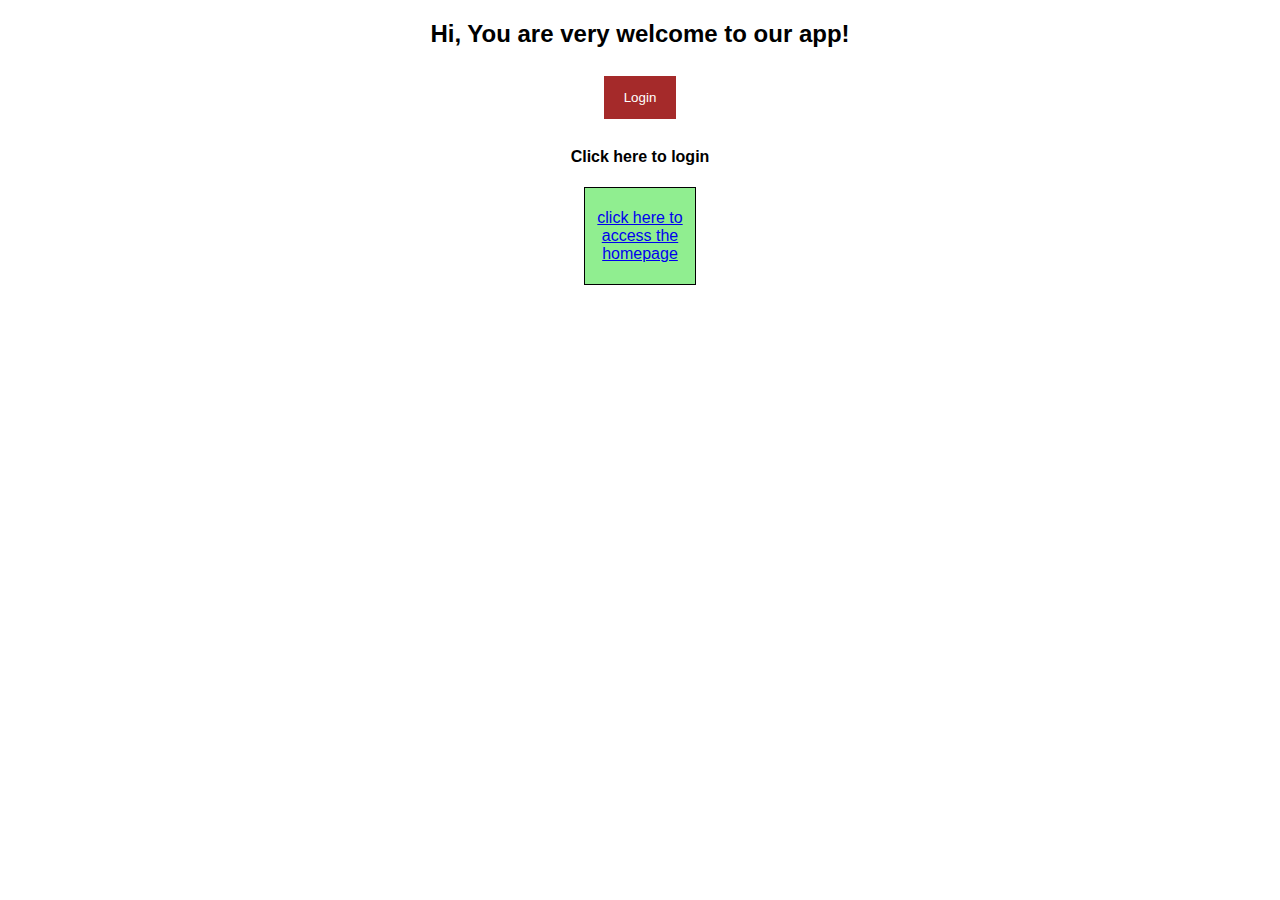
<file: index.html>
<!DOCTYPE html>
<html>
<head>
<meta name="viewport" content="width=device-width, initial-scale=1">
<meta charset="utf-8">
<title> index page</title>
<meta http-equiv="X-UA-Compatible" content="IE=edge">
<meta name="keywords" content="HTML,CSS,XML, charset=utf-8">
<link rel="stylesheet" href="style.css">
</head>
<body>

<div class="welcome">
<h2>Hi, You are very welcome to our app!</h2>

<button onclick="document.getElementById('idlogin').style.display='block'" style="width:auto;">Login</button>
<h4> Click here to login </h4>
</div>
<div id="idlogin" class="login">

  <form class="modal-content animate" action="homepage.html" method="post">
    <div class="imgcontainer">
      <span onclick="document.getElementById('idlogin').style.display='none'" class="close" title="Close Modal">&times;</span>
      <h3> Welcome to the Login Page </h3>
    </div>

    <div class="container">
      <label for="uname"><b>Username</b></label>
      <input type="text" placeholder="Enter your Username" name="uname" required>

      <label for="psw"><b>Password</b></label>
      <input type="password" placeholder="Enter your Password" name="psw" required>

      <button type="submit">Login</button>
    </div>

    <div class="container" style="background-color:#f1f1f1">
      <button type="button" onclick="document.getElementById('idlogin').style.display='none'" class="cancelbtn">Cancel</button>
      <span class="psw">Not a Member?<a href="signup.html"> Sign up </a></span>
    </div>
  </form>
</div>
<center><div class="accessH"><p> <a href="homepage.html"> click here to access the homepage </a> </p></div> </center>

<script src='home.js'>

</script>



</body>
</html>
</file>
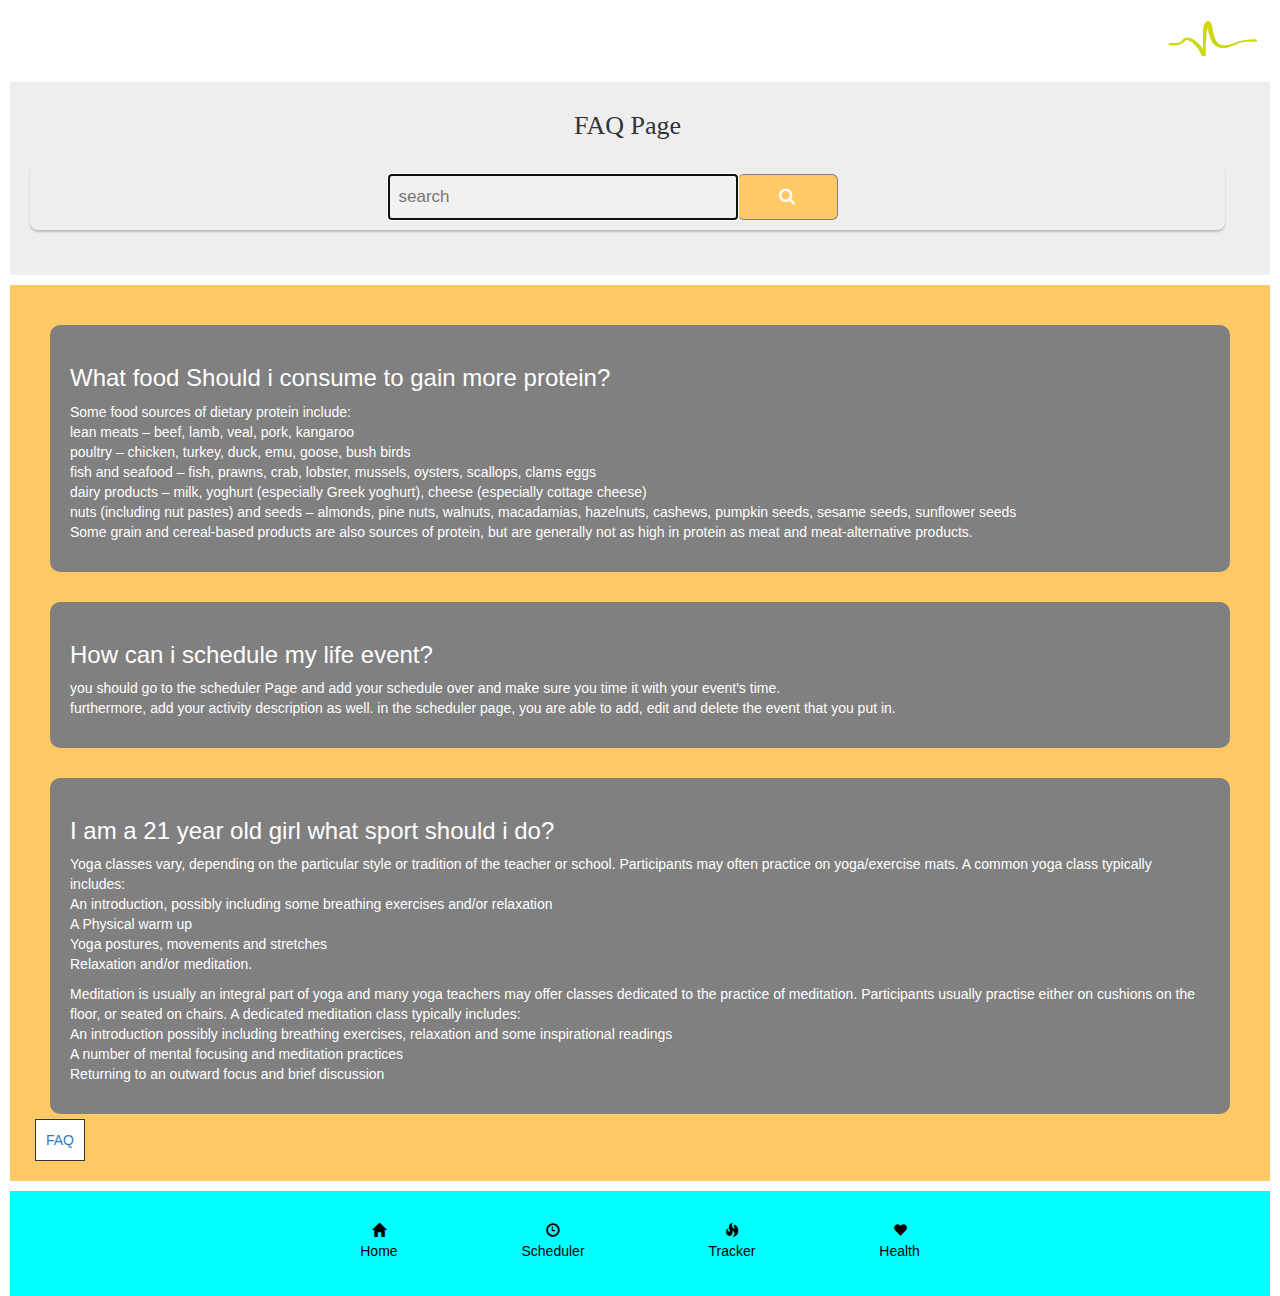
<file: faq.html>
<!DOCTYPE html>
<html lang="en" dir="ltr">
  <head>
    <meta charset="utf-8">

    <title>FAQ Page</title>
    <meta http-equiv="X-UA-Compatible" content="IE=edge">
    <meta name="keywords" content="HTML,CSS,XML, charset=utf-8">
    <link rel="stylesheet" href="style1.css">
    <meta name="viewport" content="width=device-width, initial-scale=1.0, maximum scale=1.0, minimum scale=1.0, user-scaleable=no">
	<link rel="stylesheet" href="https://cdnjs.cloudflare.com/ajax/libs/font-awesome/4.7.0/css/font-awesome.min.css">
	<link rel="stylesheet" href="https://maxcdn.bootstrapcdn.com/bootstrap/3.3.7/css/bootstrap.min.css">
	<link rel="stylesheet" href="https://maxcdn.bootstrapcdn.com/font-awesome/4.7.0/css/font-awesome.min.css">
	<link href="https://fonts.googleapis.com/css2?family=Roboto&display=swap" rel="stylesheet">
  </head>
  <body>

<div class="logo">
<a href="homepage.html"><Img src="logo.png" alt="healthtracker"></a>
</div>

<div class="pagesection">


    <div class="nav">
        <center><p>FAQ Page</p></center>
        <div class="containers">
      <div class="card">
        <span><form class="searchbar" action="#" style="margin:auto;max-width:500px"><form></span>
    			<div>
    				<span>
    					<span></span>
    				</span>
    			</div>
    			<input autofocus placeholder="search" type="text" name="search" autocomplete="off" id="search" />
    			<button type="submit" onClick="#"><i class="fa fa-search"></i></button>
      </div>
    	<ul class="list-group" id="list"></ul>
    </div>
    </div>

</div>

<div class="bodypage">
  <div class="contentme">
  <h3>What food Should i consume to gain more protein?</h3>
  <p>Some food sources of dietary protein include:<br>

lean meats – beef, lamb, veal, pork, kangaroo<br>
poultry – chicken, turkey, duck, emu, goose, bush birds<br>
fish and seafood – fish, prawns, crab, lobster, mussels, oysters, scallops, clams
eggs <br>
dairy products – milk, yoghurt (especially Greek yoghurt), cheese (especially cottage cheese)<br>
nuts (including nut pastes) and seeds – almonds, pine nuts, walnuts, macadamias, hazelnuts, cashews, pumpkin seeds, sesame seeds, sunflower seeds <br>
Some grain and cereal-based products are also sources of protein, but are generally not as high in protein as meat and meat-alternative products. </p>

  </div>

  <div class="contentme">
    <h3>How can i schedule my life event?</h3>
    <p> you should go to the scheduler Page and add your schedule over and make sure you time it with your event's time. <br>
        furthermore, add your activity description as well. in the scheduler page, you are able to add, edit and delete the event that you put in.</p>
  </div>

  <div class="contentme">
    <h3>I am a 21 year old girl what sport should i do?</h3>
    <p>Yoga classes vary, depending on the particular style or tradition of the teacher or school. Participants may often practice on yoga/exercise mats.

A common yoga class typically includes:<br>

An introduction, possibly including some breathing exercises and/or relaxation <br>
A Physical warm up <br>
Yoga postures, movements and stretches<br>
Relaxation and/or meditation.</p>

       <p> Meditation is usually an integral part of yoga and many yoga teachers may offer classes dedicated to the practice of meditation. Participants usually practise either on cushions on the floor, or seated on chairs. A dedicated meditation class typically includes:<br>

An introduction possibly including breathing exercises, relaxation and some inspirational readings<br>
A number of mental focusing and meditation practices<br>
Returning to an outward focus and brief discussion</p>
  </div>
<div class="faqpage">
<a href="faq.html">FAQ</a>
</div>

</div>

<div class="nav_sys">
  <a href="homepage.html"><span class="glyphicon glyphicon-home"></span><br>Home</a>
  <a href="scheduler.html"><span class="glyphicon glyphicon-time"></span><br>Scheduler</a>
  <a href="tracker.html"><span class="glyphicon glyphicon-fire"></span><br>Tracker</a>
  <a href="health.html"><span class="glyphicon glyphicon-heart"></span><br>Health</a>
</div>

  </body>


</html>

<script src="home.js">

</script>
</file>
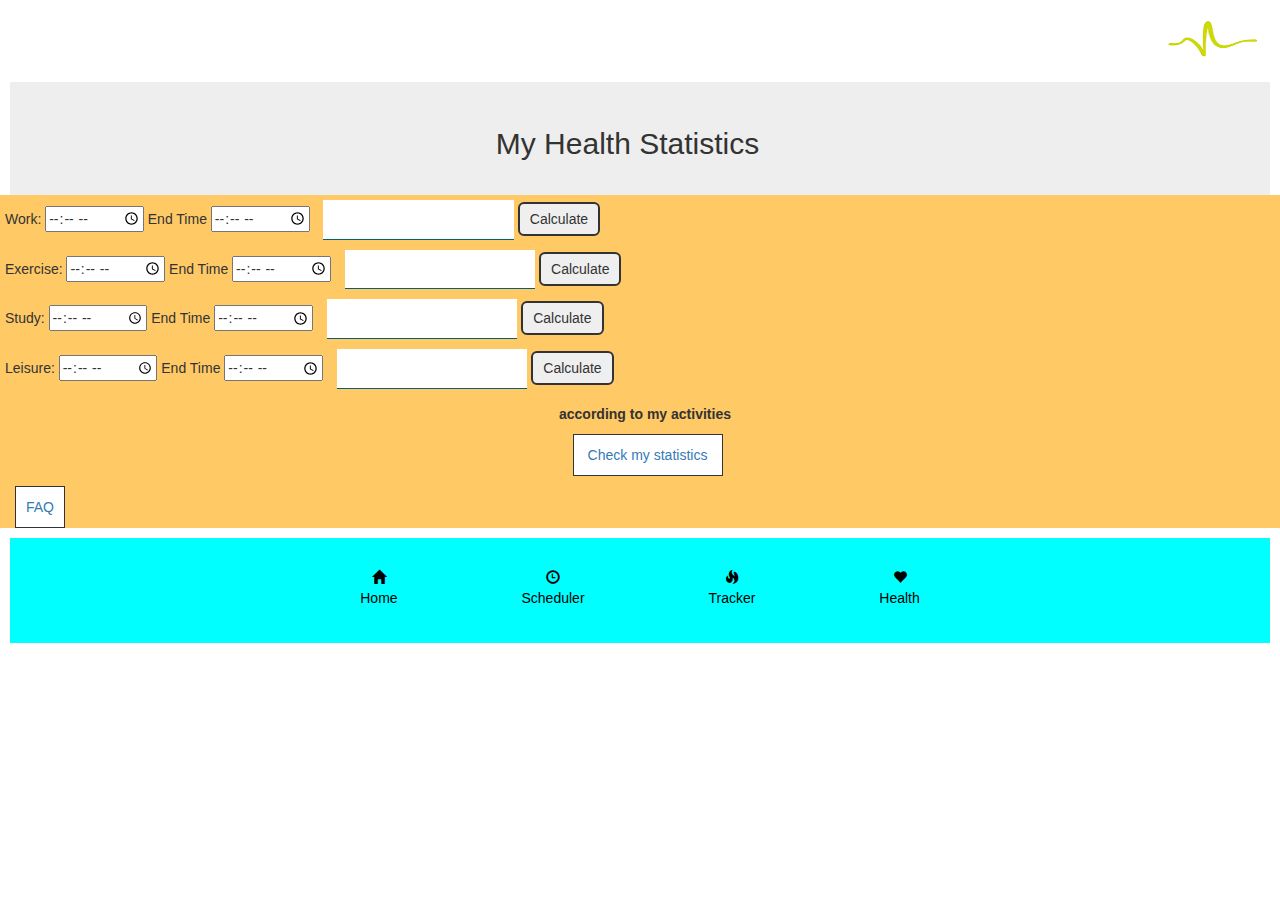
<file: health.html>
<!DOCTYPE html>
<html lang="en" dir="ltr">
  <head>
    <meta charset="utf-8">

    <title>Health Page</title>
    <meta http-equiv="X-UA-Compatible" content="IE=edge">
    <meta name="keywords" content="HTML,CSS,XML, charset=utf-8">
    <link rel="stylesheet" href="style1.css">
    <meta name="viewport" content="width=device-width, initial-scale=1.0, maximum scale=1.0, minimum scale=1.0, user-scaleable=no">
    <link rel="stylesheet" href="https://cdnjs.cloudflare.com/ajax/libs/font-awesome/4.7.0/css/font-awesome.min.css">
    	<link rel="stylesheet" href="https://maxcdn.bootstrapcdn.com/font-awesome/4.7.0/css/font-awesome.min.css">
      <link rel="stylesheet" href="https://maxcdn.bootstrapcdn.com/bootstrap/3.3.7/css/bootstrap.min.css">
  </head>
  <body>

<div class="logo">
<a href="homepage.html"><Img src="logo.png" alt="healthtracker"></a>
</div>


<div class="nav">
  <center><h2>My Health Statistics</h2></center>
</div>
  <div class="healthbody">
  <form action="/action_page.php">
  <div class="healthstatistic">
<div class="work">
  <label>Work:</label>
  <input id="worktime"type="time" name="user_time" value=""/>
  <label>End Time</label>
  <input id="workendtime" type="time" name="user_time" value="" class="end"/>
  <input id="workdifference" class="calculate" type="text" value=""/>
  <button id="cal_work">Calculate</button>
</div>
<div class="work">
  <caption> Exercise: </caption>
  <input id="exercisetime" type="time" name="user_time" value="" />
  <label>End Time</label>
  <input id="exerciseendtime" type="time" name="user_time" value="" class="end"/>
  <input id="exercisedifference"  class="calculate" type="text" value=""/>
  <button id="cal_exercise">Calculate</button>
</div>
<div class="work">
  <label>Study:</label>
  <input id= "studytime" type="time" name="user_time" value=""/>
  <label>End Time</label>
  <input id="studyendtime" type="time" name="user_time" value="" class="end"/>
  <input id="studydifference" class="calculate" type="text" value=""/>
  <button id="cal_study">Calculate</button>
</div>
<div class="work">
  <label>Leisure:</label>
  <input id= "extratime" type="time" name="user_time" value=""/>
  <label>End Time</label>
  <input id="extraendtime" type="time" name="user_time" value="" class="end"/>
  <input id="extradifference" class="calculate" type="text" value=""/>
  <button id="cal_extra">Calculate</button>
</div>

</div>
</form>
<center>
<p style="margin-left:10px;">
 <b>according to my activities </b>

  <div class="faqpage1">
  <a href="statistic.html">Check my statistics</a>
  </div>
</center>
<div class="faqpage">
<a href="faq.html">FAQ</a>
</div>
</div>
</p>



<div class="nav_sys">
  <a href="homepage.html"><span class="glyphicon glyphicon-home"></span><br>Home</a>
  <a href="scheduler.html"><span class="glyphicon glyphicon-time"></span><br>Scheduler</a>
  <a href="tracker.html"><span class="glyphicon glyphicon-fire"></span><br>Tracker</a>
  <a href="health.html"><span class="glyphicon glyphicon-heart"></span><br>Health</a>
</div>

  </body>


</html>

<script src="home.js">

</script>

<script>
var cal_work = document.querySelector("#cal_work");
cal_work.addEventListener('click',function(event){
  event.preventDefault();
var worktime=document.getElementById("worktime");
var workendtime=document.getElementById("workendtime");
var workdifference= document.getElementById("workdifference");
splitStartTime = worktime.value.split(":");
splitEndTime= workendtime.value.split(":");
var h;
var m;
if(splitStartTime[1]>splitEndTime[1]){
   var hr=splitEndTime[0]-1;
   //console.log(hr);
   var min=parseInt(splitEndTime[1])+60;
   //console.log(min);
  h = hr-splitStartTime[0];
  m = min-splitStartTime[1];
}else{
  h = splitEndTime[0]-splitStartTime[0];
  m = splitEndTime[1]-splitStartTime[1];
}
var result = h +":"+ m;
workdifference.value=result;
sessionStorage.setItem('timetowork', h);
});

//script for calculation of total exercise time
var cal_exercise = document.querySelector("#cal_exercise");
cal_exercise.addEventListener('click',function(event){
  event.preventDefault();
var exercisetime=document.getElementById("exercisetime");
var exerciseendtime=document.getElementById("exerciseendtime");
var exercisedifference= document.getElementById("exercisedifference");
splitStartTime = exercisetime.value.split(":");
splitEndTime= exerciseendtime.value.split(":");
var h;
var m;
if(splitStartTime[1]>splitEndTime[1]){
   var hr=splitEndTime[0]-1;
   //console.log(hr);
   var min=parseInt(splitEndTime[1])+60;
   //console.log(min);
  h = hr-splitStartTime[0];
  m = min-splitStartTime[1];
}else{
  h = splitEndTime[0]-splitStartTime[0];
  m = splitEndTime[1]-splitStartTime[1];
}
var result = h +":"+ m;
exercisedifference.value=result;
sessionStorage.setItem('timetoexercise', h);
});



//script for calculation of total study time
var cal_study = document.querySelector("#cal_study");
cal_study.addEventListener('click',function(event){
  event.preventDefault();
var studytime=document.getElementById("studytime");
var studyendtime=document.getElementById("studyendtime");
var studydifference= document.getElementById("studydifference");
splitStartTime = studytime.value.split(":");
splitEndTime= studyendtime.value.split(":");
var h;
var m;
if(splitStartTime[1]>splitEndTime[1]){
   var hr=splitEndTime[0]-1;
   //console.log(hr);
   var min=parseInt(splitEndTime[1])+60;
   //console.log(min);
  h = hr-splitStartTime[0];
  m = min-splitStartTime[1];
}else{
  h = splitEndTime[0]-splitStartTime[0];
  m = splitEndTime[1]-splitStartTime[1];
}
var result = h +":"+ m;
studydifference.value=result;
sessionStorage.setItem('timetostudy', h);
});

//script for calculation of total extra time
var cal_extra = document.querySelector("#cal_extra");
cal_extra.addEventListener('click',function(event){
  event.preventDefault();
var extratime=document.getElementById("extratime");
var extraendtime=document.getElementById("extraendtime");
var extradifference= document.getElementById("extradifference");
splitStartTime = extratime.value.split(":");
splitEndTime= extraendtime.value.split(":");
var h;
var m;
if(splitStartTime[1]>splitEndTime[1]){
   var hr=splitEndTime[0]-1;
   //console.log(hr);
   var min=parseInt(splitEndTime[1])+60;
   //console.log(min);
  h = hr-splitStartTime[0];
  m = min-splitStartTime[1];
}else{
  h = splitEndTime[0]-splitStartTime[0];
  m = splitEndTime[1]-splitStartTime[1];
}

var result = h +":"+ m;
extradifference.value=result;
sessionStorage.setItem('extra_hour', h);
});
</script>
</file>
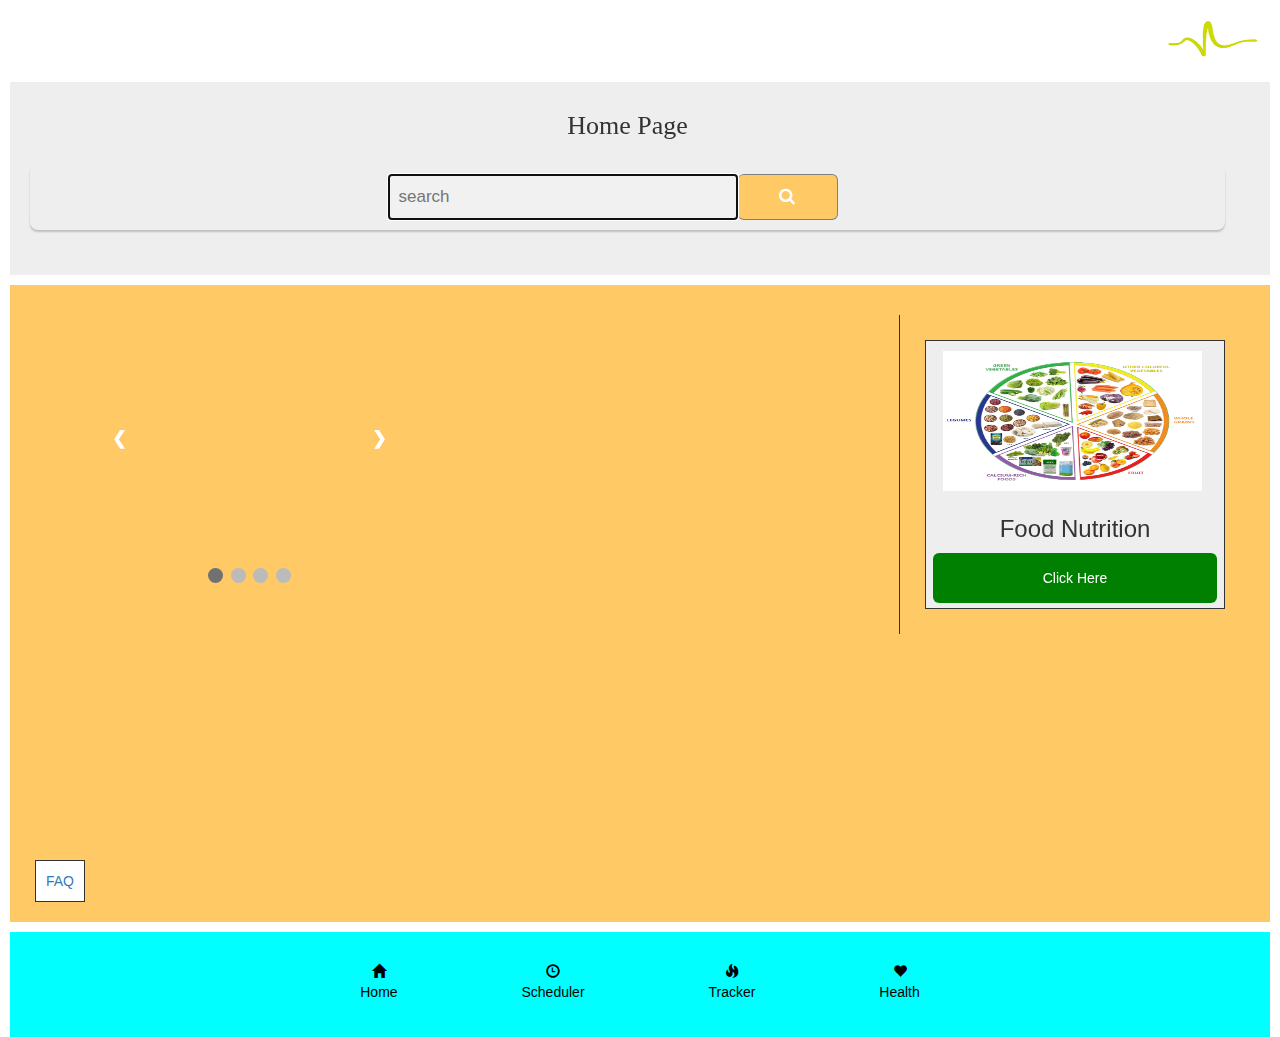
<file: homepage.html>
<!DOCTYPE html>
<html lang="en" dir="ltr">
  <head>
    <meta charset="utf-8">

    <title>Home Page</title>
    <meta http-equiv="X-UA-Compatible" content="IE=edge">
    <meta name="keywords" content="HTML,CSS,XML, charset=utf-8">
    <link rel="stylesheet" href="style1.css">
    <meta name="viewport" content="width=device-width, initial-scale=1.0, maximum scale=1.0, minimum scale=1.0, user-scaleable=no">
	<link rel="stylesheet" href="https://cdnjs.cloudflare.com/ajax/libs/font-awesome/4.7.0/css/font-awesome.min.css">
	<link rel="stylesheet" href="https://maxcdn.bootstrapcdn.com/bootstrap/3.3.7/css/bootstrap.min.css">
	<link rel="stylesheet" href="https://maxcdn.bootstrapcdn.com/font-awesome/4.7.0/css/font-awesome.min.css">
	<link href="https://fonts.googleapis.com/css2?family=Roboto&display=swap" rel="stylesheet">
  </head>
  <body>

<div class="logo">
<a href="homepage.html"><Img src="logo.png" alt="healthtracker"></a>
</div>

<div class="pagesection">


    <div class="nav">
        <center><p>Home Page</p></center>
        <div class="containers">
      <div class="card">
        <span><form class="searchbar" action="#" style="margin:auto;max-width:500px"><form></span>
    			<div>
    				<span>
    					<span></span>
    				</span>
    			</div>
    			<input autofocus placeholder="search" type="text" name="search" autocomplete="off" id="search" />
    			<button type="submit" onClick="#"><i class="fa fa-search"></i></button>
      </div>
    	<ul class="list-group" id="list"></ul>
    </div>
    </div>

</div>

<div class="bodypage">
  <main>
  <section>
    <div class="slideshow-container">

    <div class="mySlides fade">
      <div class="numbertext">1 / 4</div>
      <img src="running.png" style="width:100%">
      <div class="text">Running</div>
    </div>

    <div class="mySlides fade">
      <div class="numbertext">2 / 4</div>
      <img src="biking.png" style="width:100%">
      <div class="text">Biking</div>
    </div>

    <div class="mySlides fade">
      <div class="numbertext">3 / 4</div>
      <img src="swimming.jpg" style="width:100%">
      <div class="text">Swimming</div>
    </div>

    <div class="mySlides fade">
      <div class="numbertext">4 / 4</div>
      <img src="martial.jpg" style="width:100%">
      <div class="text">Martial Arts</div>
    </div>


    <a class="prev" onclick="plusSlides(-1)">&#10094;</a>
    <a class="next" onclick="plusSlides(1)">&#10095;</a>

    </div>
    <br>

    <div style="text-align:center">
      <span class="dot" onclick="currentSlide(1)"></span>
      <span class="dot" onclick="currentSlide(2)"></span>
      <span class="dot" onclick="currentSlide(3)"></span>
      <span class="dot" onclick="currentSlide(4)"></span>
    </div>
</section>
<aside>
  <div class="areainfo">
    <div class="cardx">
      <div class="image1">
      <img src="nutrition.jpg" max-width=100%>
      </div>
      <div class="containerx">
        <h3> Food Nutrition </h3>
        <button type="button" class="collaps">Click Here</button>
        <div class="content">
          <p> 1. Egg <br>
              2. Chicken Breast <br>
              3. Milk <br>
              4. Yoghurt
          </p>
          </div>
        </div>
      </div>
</div>
</aside>


</main>
<div class="faqpage">
<a href="faq.html">FAQ</a>
</div>

</div>

<div class="nav_sys">
  <a href="homepage.html"><span class="glyphicon glyphicon-home"></span><br>Home</a>
  <a href="scheduler.html"><span class="glyphicon glyphicon-time"></span><br>Scheduler</a>
  <a href="tracker.html"><span class="glyphicon glyphicon-fire"></span><br>Tracker</a>
  <a href="health.html"><span class="glyphicon glyphicon-heart"></span><br>Health</a>
</div>

  </body>


</html>

<script src="home.js">

</script>
</file>
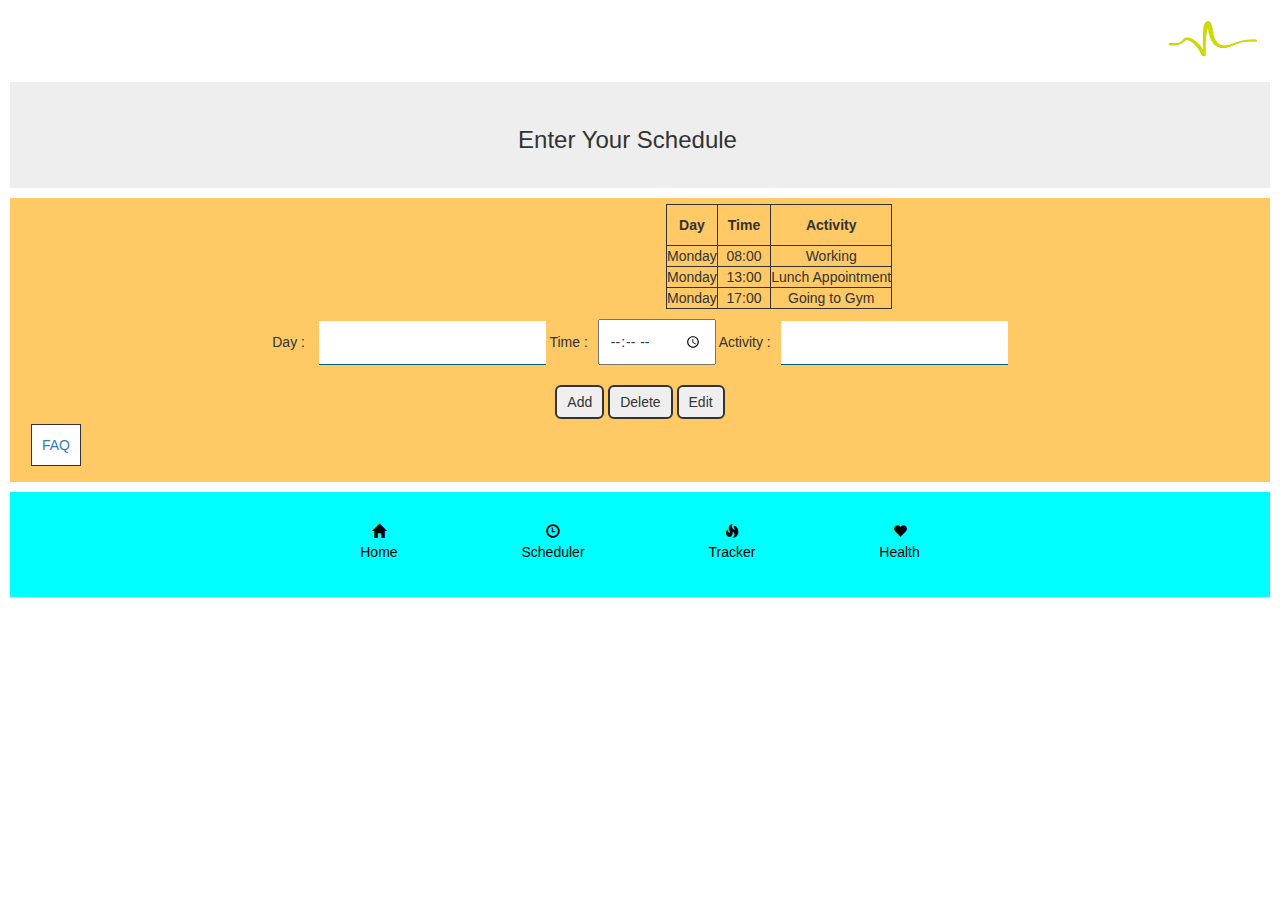
<file: scheduler.html>
<!DOCTYPE html>
<html lang="en" dir="ltr">
  <head>
    <meta charset="utf-8">

    <title>Scheduler Page</title>
    <meta http-equiv="X-UA-Compatible" content="IE=edge">
    <meta name="keywords" content="HTML,CSS,XML, charset=utf-8">
    <link rel="stylesheet" href="style1.css">
    <meta name="viewport" content="width=device-width, initial-scale=1.0, maximum scale=1.0, minimum scale=1.0, user-scaleable=no">
	<link rel="stylesheet" href="https://cdnjs.cloudflare.com/ajax/libs/font-awesome/4.7.0/css/font-awesome.min.css">
	<link rel="stylesheet" href="https://maxcdn.bootstrapcdn.com/bootstrap/3.3.7/css/bootstrap.min.css">
	<link rel="stylesheet" href="https://maxcdn.bootstrapcdn.com/font-awesome/4.7.0/css/font-awesome.min.css">
	<link href="https://fonts.googleapis.com/css2?family=Roboto&display=swap" rel="stylesheet">

  </head>
  <body>

<div class="logo">
<a href="homepage.html"><Img src="logo.png"></a>
</div>

<div class="pagesection">
<div class="nav">
  <center><h3>Enter Your Schedule</h3></center>
</div>
<div class="schedulerbody">


  <table class="maintable" id="table">
    <tr>
        <th>Day</th>
        <th>Time</th>
        <th>Activity</th>
    </tr>
    <tr>
        <td> Monday </td>
        <td type="time">08:00</td>
        <td>Working</td>
    </tr>
    <tr>
        <td> Monday </td>
        <td type="time">13:00</td>
        <td>Lunch Appointment</td>
    </tr>
    <tr>
        <td> Monday </td>
        <td type="time">17:00</td>
        <td>Going to Gym</td>
    </tr>
  </table>

  <div class="inputtable">
  <center>  Day : <input type="text" name="day" id="day">
    Time :<input type="time" name="time" id="time" />
    Activity :<input type="text" name="activity" id="activity"></center>
    <center><button onclick="addRow();">Add</button>
    <button onclick="deleteRow();">Delete</button>
    <button onclick="editRow();">Edit</button></center>
  </div>

  <div class="faqpage">
  <a href="faq.html">FAQ</a>
  </div>
</div>
</div>

<div class="nav_sys">
  <a href="homepage.html"><span class="glyphicon glyphicon-home"></span><br>Home</a>
  <a href="scheduler.html"><span class="glyphicon glyphicon-time"></span><br>Scheduler</a>
  <a href="tracker.html"><span class="glyphicon glyphicon-fire"></span><br>Tracker</a>
  <a href="health.html"><span class="glyphicon glyphicon-heart"></span><br>Health</a>
</div>

  </body>
</html>
<script src="home.js"> </script>

<script>
  var rowNum,table = document.getElementById("table");
function addRow()
{
    var newRow = table.insertRow(table.length),
        cell1 = newRow.insertCell(0),
        cell2 = newRow.insertCell(1),
        cell3 = newRow.insertCell(2),
        day = document.getElementById("day").value,
        time = document.getElementById("time").value,
        activity = document.getElementById("activity").value;

    cell1.innerHTML = day;
    cell2.innerHTML = time;
    cell3.innerHTML = activity;
    selectRow()

}

function selectRow(){
  for(var i = 1; i < table.rows.length; i++)
  {
      table.rows[i].onclick = function()
      {
        rowNum = this.rowIndex;
        document.getElementById("day").value = this.cells[0].innerHTML;
        document.getElementById("time").value = this.cells[1].innerHTML;
        document.getElementById("activity").value = this.cells[2].innerHTML;
      };
  }
}
selectRow()

function deleteRow(){
  table.deleteRow(rowNum);
  document.getElementById("day").value = "";
  document.getElementById("time").value = "";
  document.getElementById("activity").value = "";
}

function editRow(){
    day = document.getElementById("day").value,
    time = document.getElementById("time").value,
    activity = document.getElementById("activity").value;
    table.rows[rowNum].cells[0].innerHTML = day;
    table.rows[rowNum].cells[1].innerHTML = time;
    table.rows[rowNum].cells[2].innerHTML = activity;
}
</script>
</file>
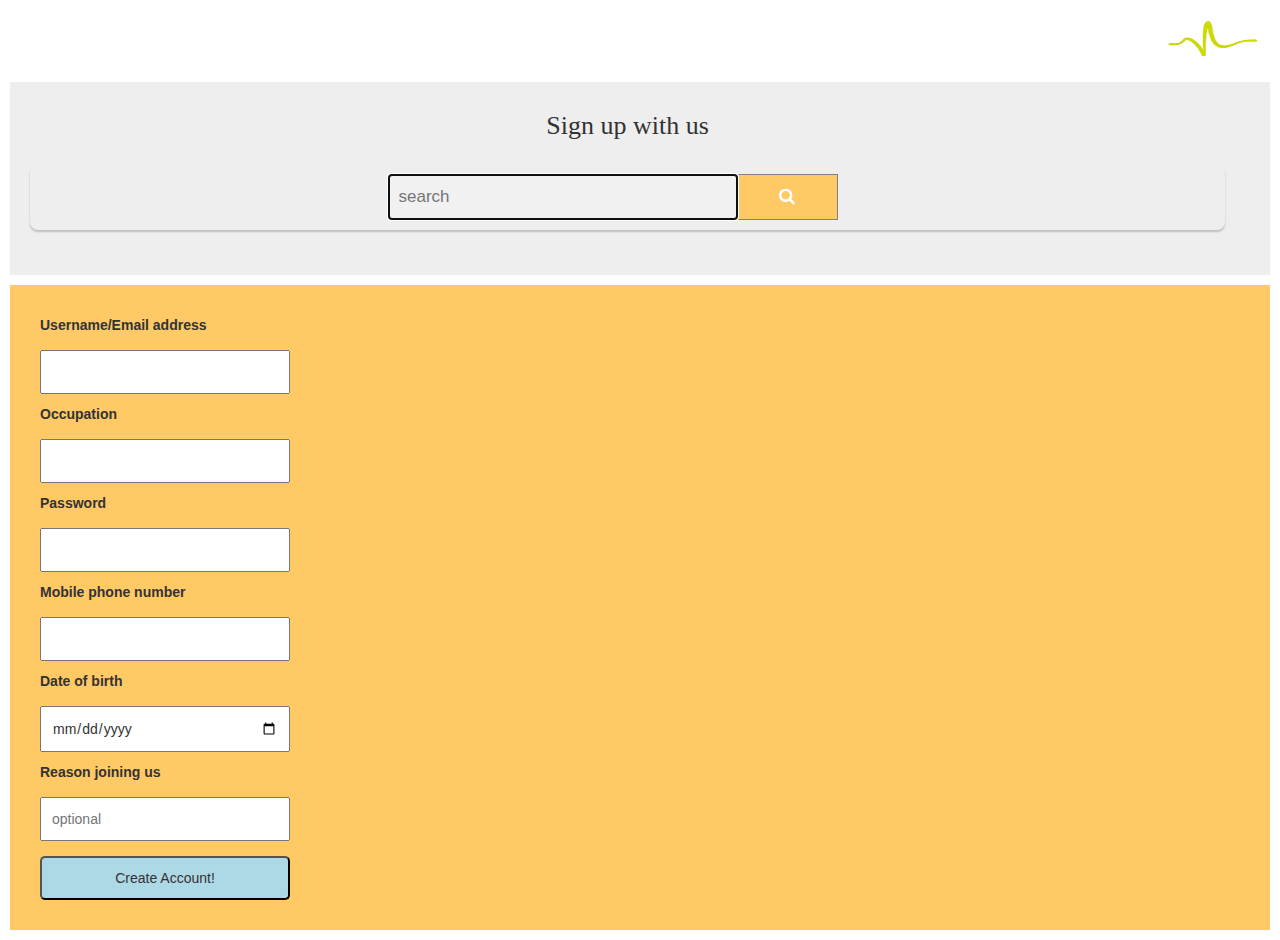
<file: signup.html>
<!DOCTYPE html>
<html lang="en" dir="ltr">
  <head>
    <meta charset="utf-8">

    <title>Home Page</title>
    <meta http-equiv="X-UA-Compatible" content="IE=edge">
    <meta name="keywords" content="HTML,CSS,XML, charset=utf-8">
    <link rel="stylesheet" href="style2.css">
    <meta name="viewport" content="width=device-width, initial-scale=1.0, maximum scale=1.0, minimum scale=1.0, user-scaleable=no">
	<link rel="stylesheet" href="https://cdnjs.cloudflare.com/ajax/libs/font-awesome/4.7.0/css/font-awesome.min.css">
	<link rel="stylesheet" href="https://maxcdn.bootstrapcdn.com/bootstrap/3.3.7/css/bootstrap.min.css">
	<link rel="stylesheet" href="https://maxcdn.bootstrapcdn.com/font-awesome/4.7.0/css/font-awesome.min.css">
	<link href="https://fonts.googleapis.com/css2?family=Roboto&display=swap" rel="stylesheet">
  </head>
  <body>

<div class="logo">
<a href="homepage.html"><Img src="logo.png" alt="healthtracker"></a>
</div>

<div class="pagesection">


    <div class="nav">
        <center><p>Sign up with us</p></center>
        <div class="containers">
      <div class="card">
        <span><form class="searchbar" action="#" style="margin:auto;max-width:500px"><form></span>
    			<div>
    				<span>
    					<span></span>
    				</span>
    			</div>
    			<input autofocus placeholder="search" type="text" name="search" autocomplete="off" id="search" />
    			<button type="submit" onClick="#"><i class="fa fa-search"></i></button>
      </div>
    	<ul class="list-group" id="list"></ul>
    </div>
    </div>

</div>

<div class="bodypage">
  <main>
    <form method="post" action="https://david.brambling.cdu.edu.au/formReply.php" id="myForm">
        <fieldset class="field_set">
    <p><label for="User">Username/Email address</label></p>
       <p> <input type="text" id="User" name="User" ></p>

       <p><label for="User">Occupation</label></p>
          <p> <input type="text" id="User" name="User" ></p>

    <p><label for="password">Password</label></p>
    <p><input type="password" name="password" ></p>

    <p><label for="Number">Mobile phone number</label></p>
       <p> <input type="text" id="Number" name="Number"></p>

       <p><label for="date">Date of birth</label></p>
       <p> <input type="date" id="Date" name="Date" ></p>

       <p><label for="Work">Reason joining us</label></p>
       <p> <input type="text" id="reason" name="reason" placeholder="optional"></p>

    <input class="centered" type="submit"value="Create Account!">
    </fieldset>
    </form>


</main>

</div>



  </body>


</html>

<script src="home.js">

</script>
</file>
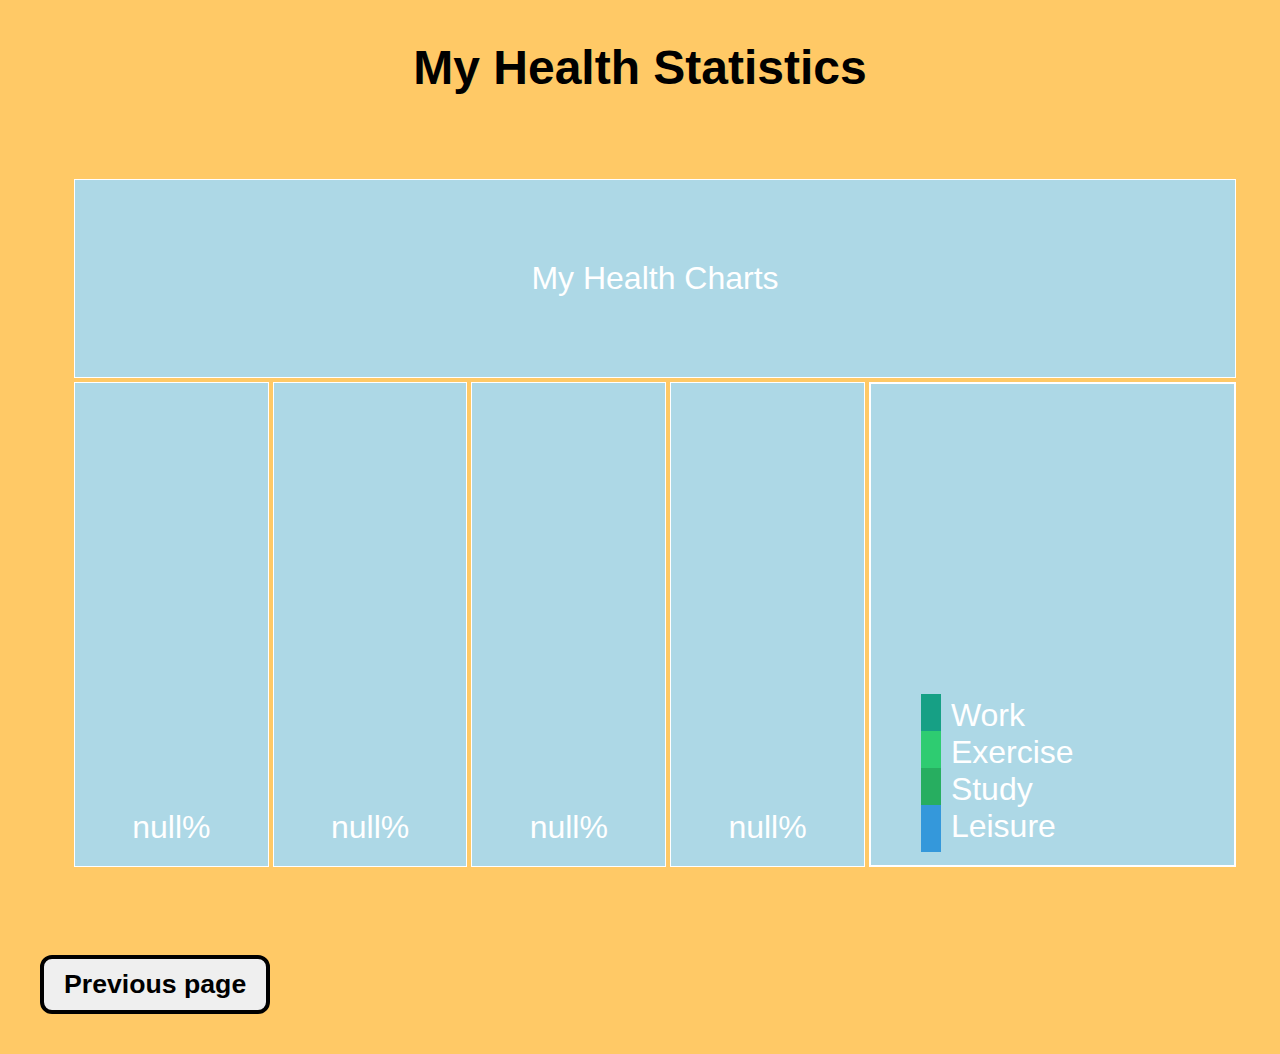
<file: statistic.html>
<!DOCTYPE html>
<html lang="en">

<head>
  <title>My statistics</title>
  <link rel="stylesheet" href="style1.css">
  <style>

  body {
  min-width: 450px;
  zoom: 2;
  font: 14pt;
  background-color: #ffc966;
}

#chart {
  min-width: 300px;
  padding: 20px;
  margin-left: 15px;

}

h2{
  text-align: center;
}



table {
  width: 100%;
  height: 350px;
}

.charttitle {
  text-align: center;
  margin-right: 200px;
  background-color:lightblue;
  color:white;
}

.bars td {
  vertical-align: bottom;
  background-color:lightblue;
  color:white;
}

.bars div:hover {
  opacity: 0.6;

}

.legend {
  vertical-align: bottom;
  padding-left: 20px;
  border:1px solid;
  text-align: left;
}

.legbox {
  display: block;
  clear: both;

}

.username {
  margin: 5px;
  color: #fff;
  font-size: 77%;
  padding: 5px;


}

button{
margin:20px;
}
/* color for the chart */
.satu {background: #16A085;}

.dua {background: #2ECC71;}

.tiga {background: #27AE60;}

.empat {background: #3498DB;}

.lima {background: #2980B9;}

.enam {background: #9B59B6;}

.tujuh {background: #8E44AD;}

.delapan {background: #34495E;}

.sembilan {background: #2C3E50;}

.sepuluh {background: #22313f;}

.sebelas {background: #F1C40F;}

.duabelas {background: #F39C12;}

  </style>
</head>

<body>
  <h2>My Health Statistics</h2>
  <div id="chart"></div>
  <button onclick="previousPage()">Previous page</button>
</body>
</html>


<script>

//chart data
console.log(sessionStorage.getItem('timetowork'));
console.log(sessionStorage.getItem('timetoexercise'));
console.log(sessionStorage.getItem('timetostudy'));
console.log(sessionStorage.getItem('extra_hour'));

var timetowork=sessionStorage.getItem('timetowork');
var timetoexercise=sessionStorage.getItem('timetoexercise');
var timetostudy=sessionStorage.getItem('timetostudy');
var extra_hour=sessionStorage.getItem('extra_hour');

var chartjson = {
  "title": "My Health Charts",
  "data": [{
    "name": "Work",
    "score": timetowork
  }, {
    "name": "Exercise",
    "score": timetoexercise
  }, {
    "name": "Study",
    "score": timetostudy
  }, {
    "name": "Leisure",
    "score": extra_hour
  }],
  "xtitle": "Hours",
  "ytitle": "Works",
  "ymax": 100,
  "ykey": 'score',
  "xkey": "name",
  "prefix": "%"
}


var colors = ['satu', 'dua', 'tiga', 'empat', 'lima', 'enam', 'tujuh', 'delapan', 'sembilan', 'sepuluh', 'sebelas', 'duabelas'];


var TROW = 'tr',
  TDATA = 'td';

var chart = document.createElement('div');

var barchart = document.createElement('table');

var titlerow = document.createElement(TROW);

var titledata = document.createElement(TDATA);

titledata.setAttribute('colspan', chartjson.data.length + 1);
titledata.setAttribute('class', 'charttitle');
titledata.innerText = chartjson.title;
titlerow.appendChild(titledata);
barchart.appendChild(titlerow);
chart.appendChild(barchart);


var barrow = document.createElement(TROW);


for (var i = 0; i < chartjson.data.length; i++) {
  barrow.setAttribute('class', 'bars');
  var prefix = chartjson.prefix || '';

  var bardata = document.createElement(TDATA);
  var bar = document.createElement('div');
  bar.setAttribute('class', colors[i]);
  bar.style.height = chartjson.data[i][chartjson.ykey] + prefix;
  bardata.innerText = chartjson.data[i][chartjson.ykey] + prefix;
  bardata.appendChild(bar);
  barrow.appendChild(bardata);
}


var legendrow = document.createElement(TROW);
var legend = document.createElement(TDATA);
legend.setAttribute('class', 'legend');
legend.setAttribute('colspan', chartjson.data.length);


for (var i = 0; i < chartjson.data.length; i++) {
  var legbox = document.createElement('span');
  legbox.setAttribute('class', 'legbox');
  var barname = document.createElement('span');
  barname.setAttribute('class', colors[i] + ' username');
  var bartext = document.createElement('span');
  bartext.innerText = chartjson.data[i][chartjson.xkey];
  legbox.appendChild(barname);
  legbox.appendChild(bartext);
  legend.appendChild(legbox);
}
barrow.appendChild(legend);
barchart.appendChild(barrow);
barchart.appendChild(legendrow);
chart.appendChild(barchart);
document.getElementById('chart').innerHTML = chart.outerHTML;

function previousPage()
  {
  window.history.back()
  }
;
</script>
</file>
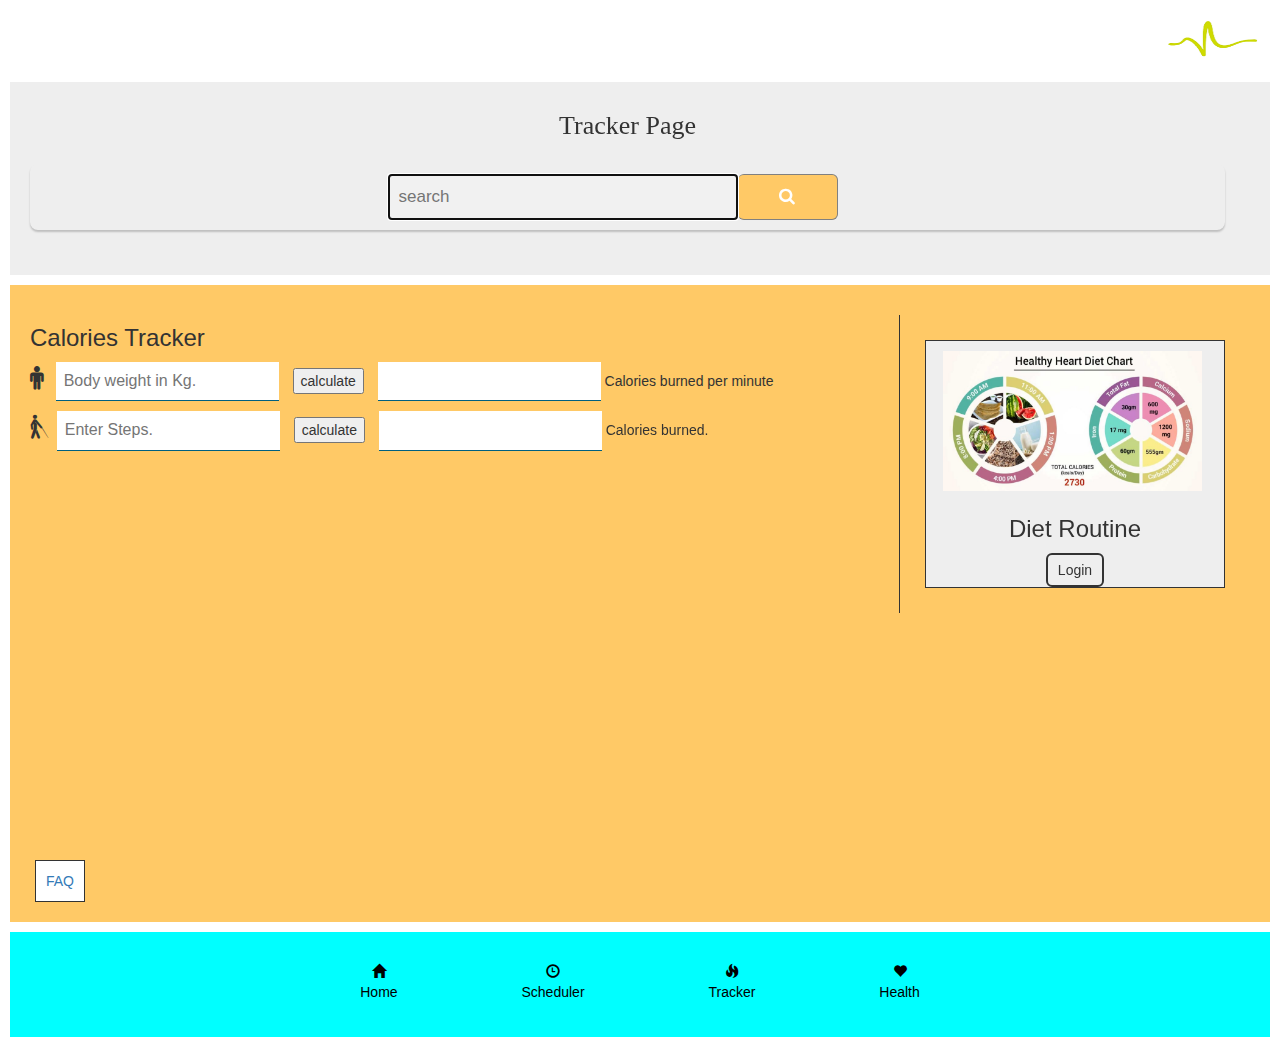
<file: tracker.html>
<!DOCTYPE html>
<html lang="en" dir="ltr">
  <head>
    <meta charset="utf-8">

    <title>Tracker Page</title>
    <meta http-equiv="X-UA-Compatible" content="IE=edge">
    <meta name="keywords" content="HTML,CSS,XML, charset=utf-8">
    <link rel="stylesheet" href="style1.css">
    <meta name="viewport" content="width=device-width, initial-scale=1.0, maximum scale=1.0, minimum scale=1.0, user-scaleable=no">
	<link rel="stylesheet" href="https://cdnjs.cloudflare.com/ajax/libs/font-awesome/4.7.0/css/font-awesome.min.css">
	<link rel="stylesheet" href="https://maxcdn.bootstrapcdn.com/bootstrap/3.3.7/css/bootstrap.min.css">
	<link rel="stylesheet" href="https://maxcdn.bootstrapcdn.com/font-awesome/4.7.0/css/font-awesome.min.css">
	<link href="https://fonts.googleapis.com/css2?family=Roboto&display=swap" rel="stylesheet">
  </head>
  <body>

<div class="logo">
<a href="homepage.html"><Img src="logo.png" alt="healthtracker"></a>
</div>

<div class="pagesection">


    <div class="nav">
        <center><p>Tracker Page</p></center>
        <div class="containers">
      <div class="card">
        <span><form class="searchbar" action="#" style="margin:auto;max-width:500px"><form></span>
    			<div>
    				<span>
    					<span></span>
    				</span>
    			</div>
    			<input autofocus placeholder="search" type="text" name="search" autocomplete="off" id="search" />
    			<button type="submit" onClick="#"><i class="fa fa-search"></i></button>
      </div>
    	<ul class="list-group" id="list"></ul>
    </div>
    </div>

</div>

<div class="bodypage">
  <main>
  <section>
    <h3> Calories Tracker </h3>


    <i style="font-size:24px" class="fa">&#xf183;</i>&nbsp &nbsp<input type="number" id="bodyWeight" value="" placeholder="Body weight in Kg.">
    <input type="button" onclick="calculateCaloriesBurned();" value="calculate" id="caloriex" />
    <input type="text" id="caloriesBurned" value="" readonly> Calories burned per minute

    <div class="calorie1">
    <i style="font-size:24px" class="fa">&#xf29d;</i>&nbsp <input type="text" id="stepx" value="" placeholder="Enter Steps.">
    <input type="button" onclick="stepCaloriesBurned();" value="calculate" id="caloriex" />
      <input type="text" id="caloriesBurnedx" value="" readonly> Calories burned.
    </div>
</section>
<aside>
  <div class="areainfo">
    <div class="cardx">
      <div class="image1">
      <img src="diet.jpg" max-width=100%>
      </div>
      <div class="containerx">
        <h3> Diet Routine</h3>
  <button onclick="document.getElementById('idlogin').style.display='block'" style="width:auto;">Login</button>

        <div id="idlogin" class="login">

          <form class="modal-content animate" action="homepage.html" method="post">
            <div class="imgcontainer">
              <span onclick="document.getElementById('idlogin').style.display='none'" class="close" title="Close Modal">&times;></span>

            </div>



            <div class="container" style="background-color:#f1f1f1">
                <h3> Welcome to Diet Routine </h3>
              <h5>  10 weight loss tips </h5>
              <p>Here are 10 more tips to lose weight faster: </p>

<p>1. <b>Eat a high protein breakfast.</b> Eating a high protein breakfast could reduce cravings and calorie intake throughout the day (16Trusted Source, 17Trusted Source).<br>
2. <b>Avoid sugary drinks and fruit juice.</b> These are among the most fattening things you can put into your body (18Trusted Source, 19).<br>
3. <b>Drink water before meals.</b> One study showed that drinking water a half hour before meals increased weight loss by 44% over 3 months (20Trusted Source).<br>
4. <b>Choose weight-loss-friendly foods.</b> Some foods are better for weight loss than others. Here is a list of 20 healthy weight-loss-friendly foods.<br>
5. <b>Eat soluble fiber.</b> Studies show that soluble fibers may promote weight loss. Fiber supplements like glucomannan can also help (21Trusted Source, 22Trusted Source).<br>
6. <b>Drink coffee or tea.</b> Caffeine boosts your metabolism by 3–11% (23Trusted Source, 24Trusted Source, 25Trusted Source).<br>
7. <b>Base your diet on whole foods.</b> They are healthier, more filling, and much less likely to cause overeating than processed foods.<br>
8. <b>Eat slowly.</b> Eating quickly can lead to weight gain over time, while eating slowly makes you feel more full and boosts weight-reducing hormones (26, 27Trusted Source).<br>
9. <b>Weigh yourself every day.</b> Studies show that people who weigh themselves every day are much more likely to lose weight and keep it off for a long time (28Trusted Source, 29Trusted Source).<br>
10. <b>Get good quality sleep.</b> Sleep is important for many reasons, and poor sleep is one of the biggest risk factors for weight gain (30).</p>

            </div>
          </form>
        </div>
        </div>
      </div>
</div>
</aside>


</main>
<div class="faqpage">
<a href="faq.html">FAQ</a>
</div>

</div>

<div class="nav_sys">
  <a href="homepage.html"><span class="glyphicon glyphicon-home"></span><br>Home</a>
  <a href="scheduler.html"><span class="glyphicon glyphicon-time"></span><br>Scheduler</a>
  <a href="tracker.html"><span class="glyphicon glyphicon-fire"></span><br>Tracker</a>
  <a href="health.html"><span class="glyphicon glyphicon-heart"></span><br>Health</a>
</div>

  </body>


</html>

<script src="home.js">

</script>
</file>
<file: style.css>
body {
font-family: Arial, Helvetica, sans-serif;
}

input[type=text], input[type=password] {
  width: 100%;
  padding: 12px 20px;
  margin: 8px 0;
  display: inline-block;
  border: 1px solid #ccc;
  box-sizing: border-box;
}

button {
  background-color: #A52A2A;
  color: white;
  padding: 14px 20px;
  margin: 8px 0;
  border: 0.5px;
  cursor: pointer;
  width: 100%;

}

button:hover {
  opacity: 0.8;
}

.cancelbtn {
  width: auto;
  padding: 10px 18px;
  background-color: red;
}

.imgcontainer {
  text-align: center;
  margin: 24px 0 12px 0;
  position: relative;
}

.container {
  padding: 16px;
}

span.psw {
  float: right;
  padding-top: 16px;
}

.welcome{
  text-align: center;
}


.login {
  display: none;
  position: fixed;
  z-index: 1;
  left: 0;
  top: 0;
  width: 100%;
  height: 100%;
  overflow: auto;
  background-color: rgb(0,0,0);
  background-color: rgba(0,0,0,0.4);
  padding-top: 60px;
}

.modal-content {
  background-color: #fefefe;
  margin: 5% auto 15% auto;
  border: 1px solid #888;
  width: 80%;
}


.close {
  position: absolute;
  right: 25px;
  top: 0;
  color: #000;
  font-size: 35px;
  font-weight: bold;
}

.close:hover,
.close:focus {
  color: red;
  cursor: pointer;
}


.animate {
  -webkit-animation: animatezoom 0.6s;
  animation: animatezoom 0.6s
}

@-webkit-keyframes animatezoom {
  from {-webkit-transform: scale(0)}
  to {-webkit-transform: scale(1)}
}

@keyframes animatezoom {
  from {transform: scale(0)}
  to {transform: scale(1)}
}

@media screen and (max-width: 300px) {
  span.psw {
     display: block;
     float: none;
  }
  .cancelbtn {
     width: 100%;
     position: left;
  }
}

.accessH{
  padding: 5px;
  border: 1px solid;
  width: 100px;
  background-color:lightgreen;
}
</file>
<file: style1.css>
body{
  transition: background-color .5s;
}
img {
  margin-right: 5px;
	}



.logo{
  text-align: right;
  margin-bottom: 10px;
}

.logo img{
  max-width: 15%;
}

.nav{
  background-color: #eee;
  padding: 25px;
  margin: 10px;

}

.nav p{
  font-family: cursive;
  font-size: 26px;
  margin-left: inherit;
}


.containers .card{
    width: inherit;
    height: auto;
    border-radius: 8px;
    box-shadow: 0 2px 2px rgba(0, 0, 0, 0.2);
    overflow: hidden;
    margin: 20px;
    margin-bottom:0px;
    transition: all 0.25s;
}
form.searchbar input[type=text] {
  padding: 10px;
  font-size: 17px;
  border: 1px solid grey;
  float: left;
  width: 70%;
  background: #f1f1f1;
  margin-left: 10px;
}

form.searchbar button {
  width: 20%;
  padding: 10px;
	background: #ffc966;
  color: white;
  font-size: 17px;
  border: 1px solid grey;
  border-left: none;
  cursor: pointer;
	margin-bottom: 10px;
	display: block;
	margin: 10px 30%;
  background-size: 200%;
  color: #fff;
  outline: none;
  transition: .5s;
}

form.searchbar button:hover {
  background-position: right;
}

form.searchbar::after {
  content: "";
  clear: both;
  display: table;
}

.bodypage{
  background-color:#ffc966;
  margin: 10px;
  height: auto;
  padding: 10px;
}

.sidenav {
  height: 100%;
  width: 0;
  position:fixed;
  z-index: 1;
  top: 0;
  left: 0;
  background-color: #111;
  overflow-x: hidden;
  transition: 0.5s;
  padding-top: 60px;
}

.sidenav a {
  padding: 8px 8px 8px 32px;
  text-decoration: none;
  font-size: 25px;
  color: #818181;
  display: block;
  transition: 0.3s;

}

.sidenav a:hover {
  color: #f1f1f1;
}

.sidenav .closebtn {
  position: absolute;
  top: 0;
  right: 25px;
  font-size: 36px;
  margin-left: 50px;
}

#main {
  transition: margin-left .5s;
  padding: 16px;
  float: left;
}

.info{
  margin: 10px;
  text-align: center;
}

.area1{
  margin: 5px;
  left: 50px;
  text-align: center;
}

.info img{
  width:380px;
  height:300px;
  display: block;
  margin-left: auto;
  margin-right: auto;
}

/* card */
.old{
  width:auto;
}

.old img{
  width: 200px;
  height: 200px;
}
.cardx img{

  padding: 5px;
  margin-top: 5px;
  width: 90%;
  height:150px;
}

 .cardx{
   text-align: center;
   margin: 15px;
   border: 1.5px solid;
   background-color:#eee;
   width: 300px;
 }


 .collaps {
  background-color:green;
  color: white;
  cursor: pointer;
  padding: 15px;
  width: 95%;
  text-align: center;
  border:none;
  font: 14px;
  margin-bottom: 5px;

}

.active, .collaps:hover {
  background-color: #ffe6ea;
}

.content {
  padding:0 18px;
  max-height: 0;
  overflow: hidden;
  transition: max-height 0.25s ease-out;
  background-color: #f1f1f1;
}


@media screen and (max-height: 450px) {
  .sidenav {padding-top: 15px;}
  .sidenav a {font-size: 18px;}
}

.logbtn{
  display: block;
  width: 80px;
  height: 25px;
  border-radius: 5px;
  background: linear-gradient(120deg,#3498db,#8e44ad,#3498db);
  background-size: 200%;
  color: #fff;
  cursor: pointer;
  transition: .5s;
	text-align: center;
}

.logbtn:hover{
  background-position: right;
}

.row{
  display:flex;
  flex-wrap:wrap;
  margin-top: 10px;
}

.col-10{
  -ms-flex:0 0 83.333333%;
  flex:0 0 83.333333%;
  max-width:83.333333%
}

.col-10, .col-md-6{
  position:relative;
  width:100%;
  min-height:1px;
  padding-right:25px;
  }

.col-md-6{
  -ms-flex:0 0 50%;flex:0 0 50%;
  max-width:50%
}

@media (min-width: 768px)
.col-sm-7 {
    width: 100%;
}

.mx-auto{margin-right:auto!important}
.mx-auto{margin-left:auto!important}

.my-5{margin-top:0rem!important}
.my-5{margin-bottom:0rem!important}


.banner-title {
  color: var(--mainGreen);
  font-size: 4rem;
}

.my-5{margin-top:0rem!important}
.my-5{margin-bottom:0rem!important}

.w-75{width:100%!important}

.text-center{text-align:center!important}

.about-img__container {
  position:inherit;
  margin-top: 10px;
  float: right;

}


:root {
  --mainGreen: #53A548;
  --mainYellow: rgb(249, 228, 148);
}

.about-img__container::before {
  content: "";
  position: absolute;
  width: 100%;
  height: 100%;
  outline: 0.5rem solid var(--mainGreen);
  z-index: -1;
  transition: all 1s ease-in-out;

}

.about-img__container:hover::before {
  top: 0;
  left: 0;
}

.img-fluid{
  max-width:100%;height:auto;
}

*/:root{--yellow:#ffc107;--Green:#53A548}

@media (min-width: 992px)
.container{
  max-width: 960px;
}

.container{
margin-top: 40px;
}

*, ::after,
::before{
  box-sizing: border-box;
}

main{
  width: 100%;
  height:560px;
  background-color: #ffc966;
  padding: 10px;

}

.bodysite{
  margin: 0;
}


main section{
  float:left;
}

#myForm{
    box-sizing: border-box;
    border-radius: 8px;
    padding: 20px;
}
#myForm label{
	font-family:Arial, Helvetica, sans-serif;
	font-weight:bold;
	font-size:12pt;
	color:#3b3b3b;
  display: inline-block;
  padding: 10px 10px 10px 0;


}

input[type="text"],input[type="number"]{
	padding:8px;
	font-size:12pt;
  border: none;
border-bottom: 1px solid;
	border-color:#006080;
  resize: vertical;
}

textarea{
  border: 1px solid;
  float: left;

}

.label1{
  float: left;
  width: 20%;
  margin-top: 8px;
}

.input1{
  float: left;
  width: 50%;
  margin-top: 5px;
  margin-bottom: 5px;
}

.place1:after{
  content: "";
  display: table;
  clear: both;
}


button{
text-align:center;
padding:5px 10px;
border-radius:6px;
border:2px solid;
font-family: Arial, Helvetica, sans-serif;
font-weight:bold;
}

main aside{
  float: right;

}

main aside .areainfo{
margin-top: 10px;
padding: 10px;
border-left: 1px solid;
}

.areainfo ul li{
  width: 50px;
  height: 70px;
  margin: 0px 5px;


}

.image img{
  width: 300px;
  height: 200px;
  margin-left: 20px;
  float: right;
}



@-webkit-keyframes slide{
  0%,100% {margin-left:0%;}
  21% {margin-left:0%;}
  25% {margin-left:-100%;}
  46% {margin-left:-100%;}
  50% {margin-left:-200%;}
  71% {margin-left:-200%;}
  75% {margin-left:-300%;}
  96% {margin-left:-300%;}
}

@-moz-keyframes slide{
  0%,100% {margin-left:0%;}
  21% {margin-left:0%;}
  25% {margin-left:-100%;}
  46% {margin-left:-100%;}
  50% {margin-left:-200%;}
  71% {margin-left:-200%;}
  75% {margin-left:-300%;}
  96%{margin-left:-300%;}
}

@keyframes slide{
  0%,100% {margin-left:0%;}
  21% {margin-left:0%;}
  25% {margin-left:-100%;}
  46% {margin-left:-100%;}
  50% {margin-left:-200%;}
  71% {margin-left:-200%;}
  75% {margin-left:-300%;}
  96% {margin-left:-300%;}
}

/*
slider
*/
* {box-sizing: border-box}
body {font-family: Verdana, sans-serif; margin:0}
.mySlides {display: none}
img {vertical-align: middle;}

/* Slideshow container */
.slideshow-container {
  max-width: 1000px;
  width:70%;
  position: relative;
  margin: auto;
}
section .slideshow-container{
  margin-top: 10px;
}

/* Next & previous buttons */
.prev, .next {
  cursor: pointer;
  position: absolute;
  top: 50%;
  width: auto;
  padding: 16px;
  margin-top: -22px;
  color: white;
  font-weight: bold;
  font-size: 18px;
  transition: 5s ease;
  border-radius: 0 3px 3px 0;
  user-select: none;
}

/* Position the "next button" to the right */
.next {
  right: 0;
  border-radius: 3px 0 0 3px;
}

/* On hover, add a black background color with a little bit see-through */
.prev:hover, .next:hover {
  background-color: rgba(0,0,0,0.8);
}

/* Caption text */
.text {
  color:red;
  font-weight: bold;
  font-size: 15px;
  padding: 8px 12px;
  position: absolute;
  bottom: 8px;
  width: 100%;
  text-align: center;
}

/* Number text (1/3 etc) */
.numbertext {
  color: #f2f2f2;
  font-size: 12px;
  padding: 8px 12px;
  position: absolute;
  top: 0;
}

/* The dots/bullets/indicators */
.dot {
  cursor: pointer;
  height: 15px;
  width: 15px;
  margin: 0 2px;
  background-color: #bbb;
  border-radius: 50%;
  display: inline-block;
  transition: background-color 6s ease;
}

.active, .dot:hover {
  background-color: #717171;
}

/* Fading animation */
.fade {
  -webkit-animation-name: fade;
  -webkit-animation-duration: 6s;
  animation-name: fade;
  animation-duration: 7s;
}

@-webkit-keyframes fade {
  from {opacity: .4}
  to {opacity: 1}
}

@keyframes fade {
  from {opacity: .4}
  to {opacity: 1}
}

/* On smaller screens, decrease text size */
@media only screen and (max-width: 300px) {
  .prev, .next,.text {font-size: 11px}
}


@media only screen and (max-width:400px) {
  main aside{
    float: right;
    text-align: center;
  }
  .nav_sys{
    background-color: #00FFFF;
    bottom: 0px;
    text-align: center;
    margin-left: 10px;
    margin-right: 10px;


   }

}

.faqpage{
  border: 1px solid;
  padding: 10px;
  width: 50px;
  background-color: white;
  text-align: center;
  margin-top: 5px;
  margin-left: 15px;
  margin-bottom: 10px;
}

.schedulerbody{
  background-color: #ffc966;
  margin:10px;
  padding: 6px;

}


.maintable th, td, tr{
  border: 0.5px solid;
  padding:10px;
  text-align: center;

}

.maintable{
  margin-left:20px;
  margin-bottom: 10px;
  margin-left: 650px;
}



.inputable tr{
  margin-left: 10px;
  display: inline-block;



}
.inputtable input{
  margin-bottom: 20px;
  margin-left: 10px;
  padding: 10px;
}
  tr:hover{
    background-color:#9FB6CD;
    }
.nav_sys{
  background-color: #00FFFF;
  position: static;
  bottom: 0px;
  text-align: center;
  margin-left: 10px;
  margin-right: 10px;


 }

.nav_sys a{
  display: inline-block;
  color: black;
  padding: 30px 50px;
  text-decoration: none;
  margin-bottom: 5px;
  margin-left: 10px;
  margin-right: 10px;
}

.contentme{
  margin-top:30px;
margin-left: 30px;
margin-right: 30px;
background-color:grey;
border-style: hidden;
border-width: 0.5px;
border-radius: 10px;
padding: 20px;
color:white;
}
.end{
  margin-right: 10px;
  display: inline-inline-block;
}
#caloriex{
  margin-left: 10px;
  margin-right: 10px;
}

#bodyWeight{
  margin-bottom: 10px;
}

.calculate{
  width: 15%;
}

.faqpage1{
  border: 1px solid;
  padding: 10px;
  width: 150px;
  background-color: white;
  text-align: center;
  margin-top: 5px;
  margin-left: 15px;
  margin-bottom: 10px;
}

.healthm{
  background-color: #ffc966;
}

.healthstatistic label{
  font-weight: normal;
}

.healthstatistic{

  padding: 5px;

}
.work{
  margin-bottom: 10px;
}

.healthbody{
background-color: #ffc966;

}
@media only screen and (max-width: 750px) {
  .nav_sys a{
    padding: 10px 10px 0px 0px;
    margin-left: 10px;
    margin-right: 10px;

  }

.inputtable input{
    width: 120px;
  }
.maintable{
  text-align: center;
  margin-left: 80px;
}
#caloriex{
  margin-left: 30px;
  margin-right: 10px;
  margin-bottom: 5px;
  margin-top: 10px;
}

#caloriesBurned{
  margin-left: 26px;
  margin-right: 50px;
}

#caloriesBurnedx{
  margin-left: 26px;
  margin-right: 50px;
}
.end{
  margin-right: 30px;
}
form{
  text-align: center;
}

.calculate{
  width: 40%;
}

.faqpage{
  text-align: center;
  margin-left: 30px;
  display:inline-block;
}
}
.hbar
#fsettl:hover{text-decoration:underline}
.hbar a:hover{text-decoration:underline}
.fbar p,.fbar a,#fsettl,#fsett a{color:black;}
.fbar a:hover,#fsett a:hover{color:#f5efe1}
.fbar{font-size:small}



.cancelbtn {
  width: auto;
  padding: 10px 18px;
  background-color: red;
}

.imgcontainer {
  text-align: center;
  margin: 24px 0 12px 0;
  position: relative;
}

.container {
  padding: 16px;
}

span.psw {
  float: right;
  padding-top: 16px;
}

.welcome{
  text-align: center;
}


.login {
  display: none;
  position: fixed;
  z-index: 1;
  left: 0;
  top: 0;
  width: 100%;
  height: 100%;
  overflow: auto;
  background-color: rgb(0,0,0);
  background-color: rgba(0,0,0,0.4);
  padding-top: 60px;
}

.modal-content {
  background-color: #fefefe;
  margin: 5% auto 15% auto;
  border: 1px solid #888;
  width: 80%;
}


.close {
  position: absolute;
  right: 25px;
  top: 0;
  color: #000;
  font-size: 35px;
  font-weight: bold;
}

.close:hover,
.close:focus {
  color: red;
  cursor: pointer;
}


.animate {
  -webkit-animation: animatezoom 0.6s;
  animation: animatezoom 0.6s
}

@-webkit-keyframes animatezoom {
  from {-webkit-transform: scale(0)}
  to {-webkit-transform: scale(1)}
}

@keyframes animatezoom {
  from {transform: scale(0)}
  to {transform: scale(1)}
}

@media screen and (max-width: 300px) {
  span.psw {
     display: block;
     float: none;
  }
  .cancelbtn {
     width: 100%;
     position: left;
  }
}
</file>
<file: style2.css>
body{
  font-family: "Lato", sans-serif;
  transition: background-color .5s;
}
img {
  margin-right: 5px;
	}



.logo{
  text-align: right;
  margin-bottom: 10px;
}

.logo img{
  max-width: 15%;
}

.nav{
  background-color: #eee;
  padding: 25px;
  margin: 10px;

}

.nav p{
  font-family: cursive;
  font-size: 26px;
  margin-left: inherit;
}


.containers .card{
    width: inherit;
    height: auto;
    border-radius: 8px;
    box-shadow: 0 2px 2px rgba(0, 0, 0, 0.2);
    overflow: hidden;
    margin: 20px;
    margin-bottom:0px;
    transition: all 0.25s;
}
form.searchbar input[type=text] {
  padding: 10px;
  font-size: 17px;
  border: 1px solid grey;
  float: left;
  width: 70%;
  background: #f1f1f1;
  margin-left: 10px;
}

form.searchbar button {
  width: 20%;
  padding: 10px;
	background: #ffc966;
  color: white;
  font-size: 17px;
  border: 1px solid grey;
  border-left: none;
  cursor: pointer;
	margin-bottom: 10px;
	display: block;
	margin: 10px 30%;
  background-size: 200%;
  color: #fff;
  outline: none;
  transition: .5s;
}

form.searchbar button:hover {
  background-position: right;
}

form.searchbar::after {
  content: "";
  clear: both;
  display: table;
}

@media screen and (max-height: 450px) {
  .sidenav {padding-top: 15px;}
  .sidenav a {font-size: 18px;}

  main{
    width:99%;
    margin:50px;
  }
}

.logbtn{
  display: block;
  width: 80px;
  height: 25px;
  border-radius: 5px;
  background: linear-gradient(120deg,#3498db,#8e44ad,#3498db);
  background-size: 200%;
  color: #fff;
  cursor: pointer;
  transition: .5s;
	text-align: center;
}

.logbtn:hover{
  background-position: right;
}

.row{
  display:flex;
  flex-wrap:wrap;
  margin-top: 10px;
}

.col-10{
  -ms-flex:0 0 83.333333%;
  flex:0 0 83.333333%;
  max-width:83.333333%
}

.col-10, .col-md-6{
  position:relative;
  width:100%;
  min-height:1px;
  padding-right:25px;
  }

.col-md-6{
  -ms-flex:0 0 50%;flex:0 0 50%;
  max-width:50%
}

@media (min-width: 768px)
.col-sm-7 {
    width: 100%;
}

.mx-auto{margin-right:auto!important}
.mx-auto{margin-left:auto!important}

.my-5{margin-top:0rem!important}
.my-5{margin-bottom:0rem!important}


.banner-title {
  color: var(--mainGreen);
  font-size: 4rem;
}

.my-5{margin-top:0rem!important}
.my-5{margin-bottom:0rem!important}

.w-75{width:100%!important}

.text-center{text-align:center!important}

.about-img__container {
  position:inherit;
  margin-top: 10px;
  float: right;

}


:root {
  --mainGreen: #53A548;
  --mainYellow: rgb(249, 228, 148);
}

.about-img__container::before {
  content: "";
  position: absolute;
  width: 100%;
  height: 100%;
  outline: 0.5rem solid var(--mainGreen);
  z-index: -1;
  transition: all 1s ease-in-out;

}

.about-img__container:hover::before {
  top: 0;
  left: 0;
}

.img-fluid{
  max-width:100%;height:auto;
}

*/:root{--yellow:#ffc107;--Green:#53A548}

@media (min-width: 992px)
.container{
  max-width: 960px;
}

.container{
margin-top: 40px;
}

*, ::after,
::before{
  box-sizing: border-box;
}

/* body site */
main{
  padding:30px;
  background-color: #ffc966;
  margin: 10px;
}

.centered{
  padding:10px;
  margin-top: 5px;
  background-color: lightblue;
  border-radius: 5px;
}

.field_set input{
  padding: 10px;
  width: 250px;
}
</file>
